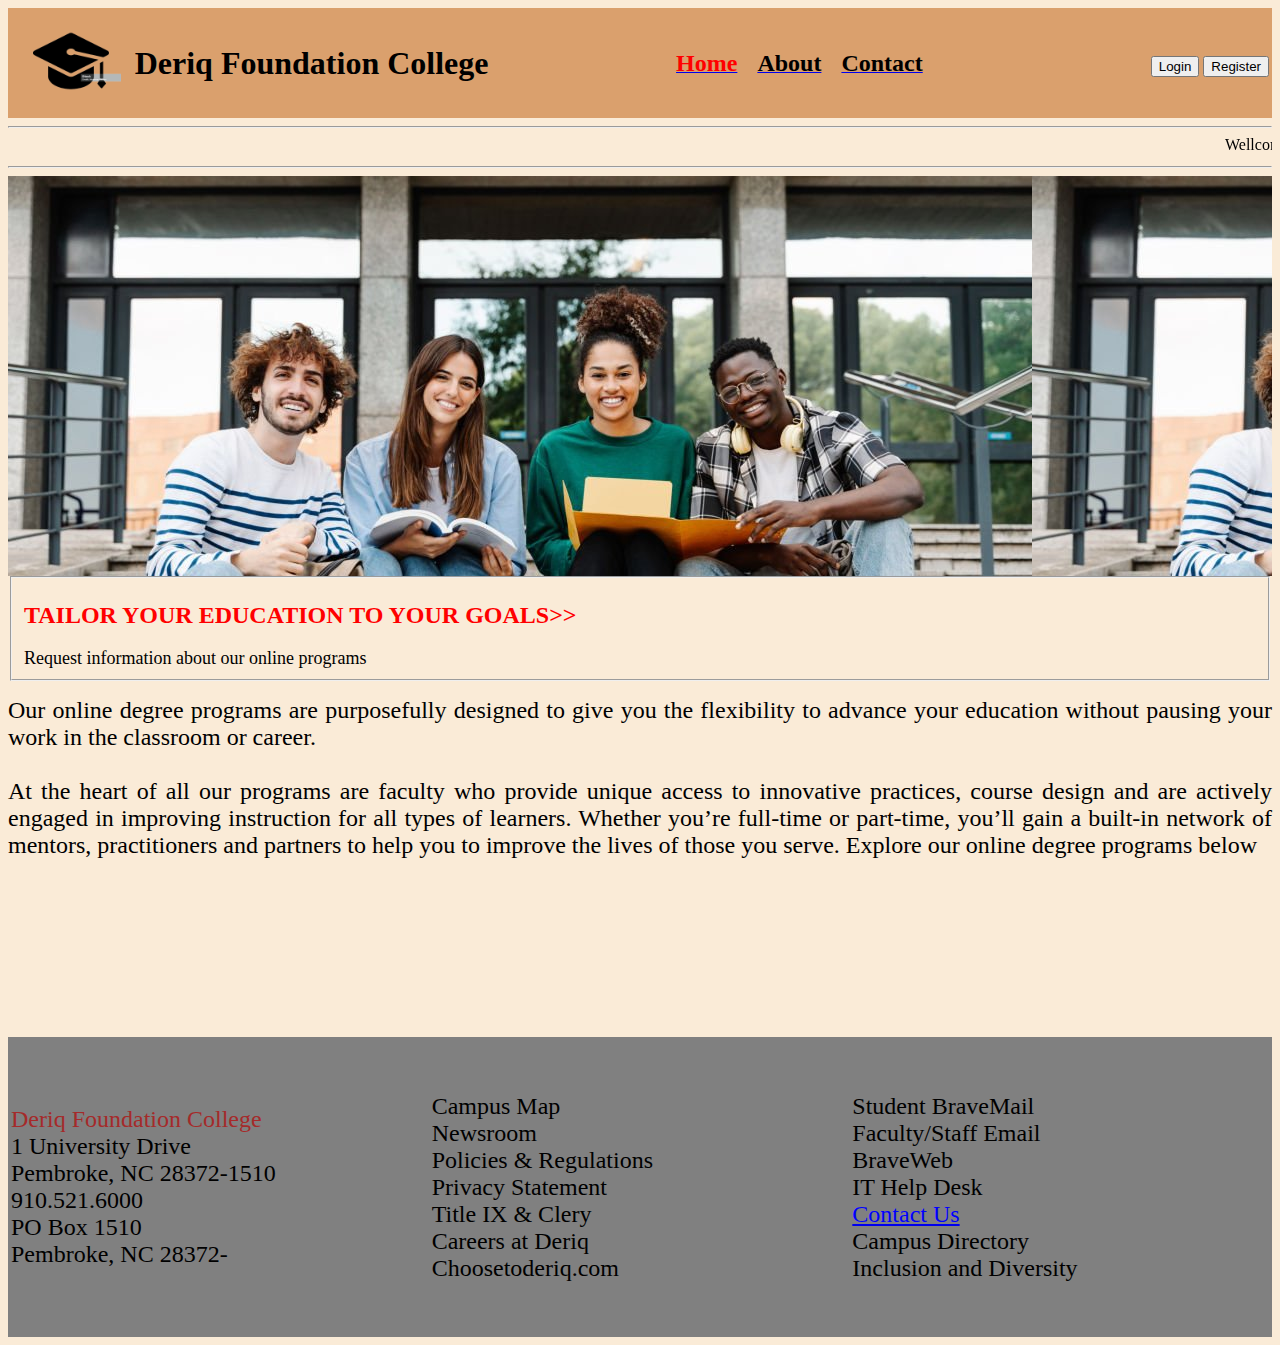
<file: index.html>
<!DOCTYPE html>
<html lang="en">
<head>
    <meta charset="UTF-8">
    <meta name="viewport" content="width=device-width, initial-scale=1.0">
    <title>Deriq Foundation College</title>
    <link rel="short icon" href="asset/image/11__3.png">
</head>
<body style="background-color: antiquewhite;">
    <header>
        <table height="100px" width="100%" bgcolor="#daa06d">
            <tr>
                <th>
                    <img height="100px" src="asset/image/11__3.png" alt="logo_img">
                </th>
                <td><font size="6"><b>Deriq Foundation College</b></font></td>
                <th "60%" align="right">
                        <a href="index.html"><font color="red" size="5">Home</font></a>&nbsp;&nbsp;&nbsp;&nbsp;
                        <a href="about.html"><font color="black" size="5">About</font></a>&nbsp;&nbsp;&nbsp;&nbsp;
                        <a href="contact.html"><font color="black" size="5">Contact</font></a>&nbsp;&nbsp;&nbsp;&nbsp;&nbsp;&nbsp;&nbsp;&nbsp;&nbsp;&nbsp;&nbsp;&nbsp;&nbsp;&nbsp;&nbsp;&nbsp;&nbsp;&nbsp;&nbsp;&nbsp;&nbsp;&nbsp;&nbsp;&nbsp;&nbsp;&nbsp;&nbsp;&nbsp;&nbsp;&nbsp;&nbsp;&nbsp;&nbsp;&nbsp;&nbsp;&nbsp;&nbsp;&nbsp;&nbsp;&nbsp;&nbsp;&nbsp;&nbsp;&nbsp;&nbsp;&nbsp;&nbsp;&nbsp;&nbsp;&nbsp;&nbsp;&nbsp;&nbsp;&nbsp;&nbsp;&nbsp;
                        <a href="login.html"><button><font color="black">Login</font></button></a>
                        <a href="register.html"><button><font color="black">Register</font></button></a>
                </th>
            </tr>
        </table>
        <hr>
        <marquee behavior="s" direction="">Wellcome Deriq Foundation College website</marquee>
        <hr>
    </header>
    <main>
        <table background="asset/image/9.jpg" width="100%" height="400px">
                <tr>
                </tr>
            </table>
            <footer>
                <script src="https://static.elfsight.com/platform/platform.js" data-use-service-core defer></script>
            <div class="elfsight-app-2adc5c3e-58a5-46ed-b758-410253f75484"></div>
            </footer>
            </fieldset>
            <fieldset>
            <p align="justify"><font color="red" size="5"><h3>TAILOR YOUR EDUCATION TO YOUR GOALS>></h3></font></p>
            <font size="4">Request information about our online programs</font>   
            </fieldset>
        <p align="justify"><font size="5">Our online degree programs are purposefully designed to give you the flexibility to advance your education without pausing your work in the classroom or career. <br><br>At the heart of all our programs are faculty who provide unique access to innovative practices, course design and are actively engaged in improving instruction for all types of learners. Whether you’re full-time or part-time, you’ll gain a built-in network of mentors, practitioners and partners to help you to improve the lives of those you serve. Explore our online degree programs below</font></p><br><br><br><br><br><br><br><br><br>
        <table bgcolor="gray"width="100%" height="300px">
            <tr>
                <td width="30%">
                    <font color="brown" size="5">Deriq Foundation College</font>  <font size="5"><br>1 University Drive <br>Pembroke, NC 28372-1510 <br>910.521.6000 <br>PO Box 1510<br>Pembroke, NC 28372-</font>
                </td>
                <td width="30%">
                    <font size="5">
                        Campus Map<br>
                        Newsroom<br>
                        Policies & Regulations <br>
                        Privacy Statement <br>
                        Title IX & Clery <br>
                        Careers at Deriq <br>
                        Choosetoderiq.com
                    </font>
                </td>
                <td width="30%">
                    <font size="5">
                        Student BraveMail <br>
                        Faculty/Staff Email <br>
                        BraveWeb <br>
                        IT Help Desk <br>
                        <a href="contact.html"><font color="blue" size="5">Contact Us</font></a> <br>
                        Campus Directory <br>
                        Inclusion and Diversity
                    </font>
                </td>
            </tr>
        </table>
    </main>
</body>
</html>
</file>
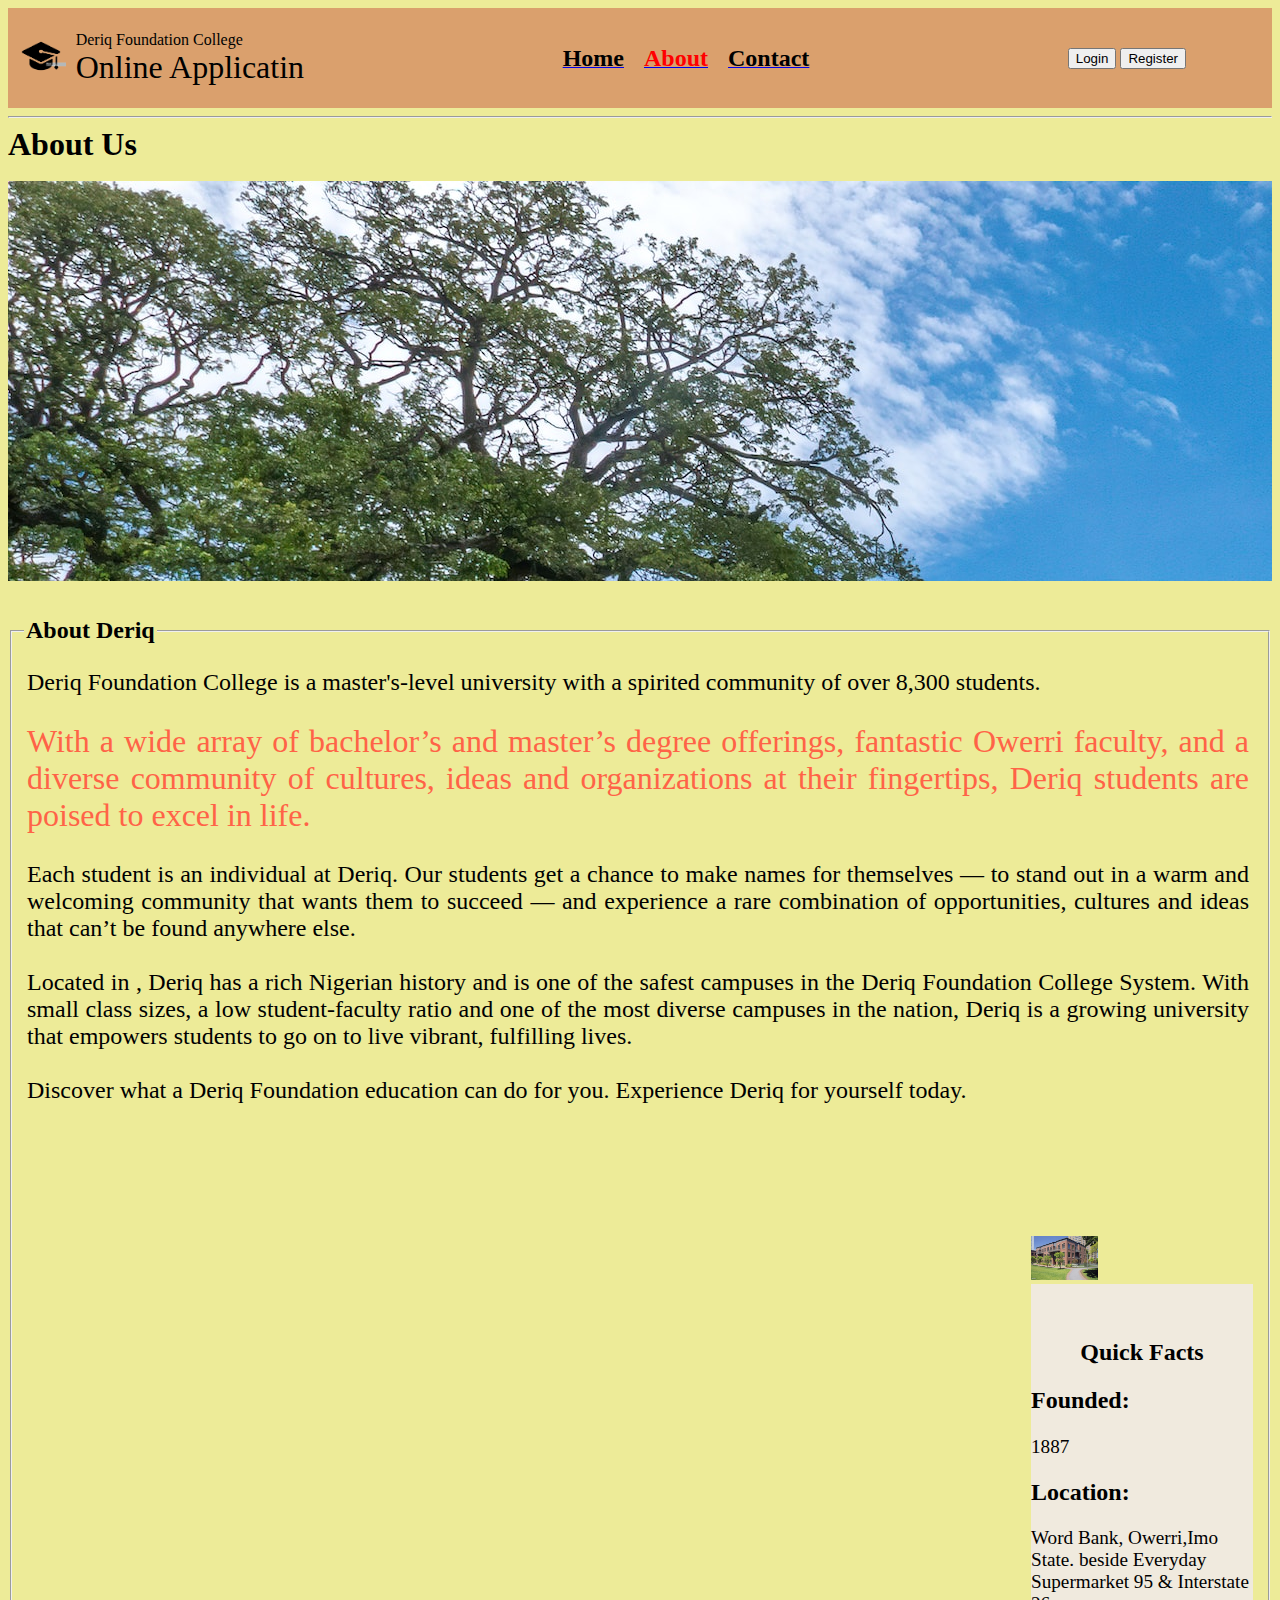
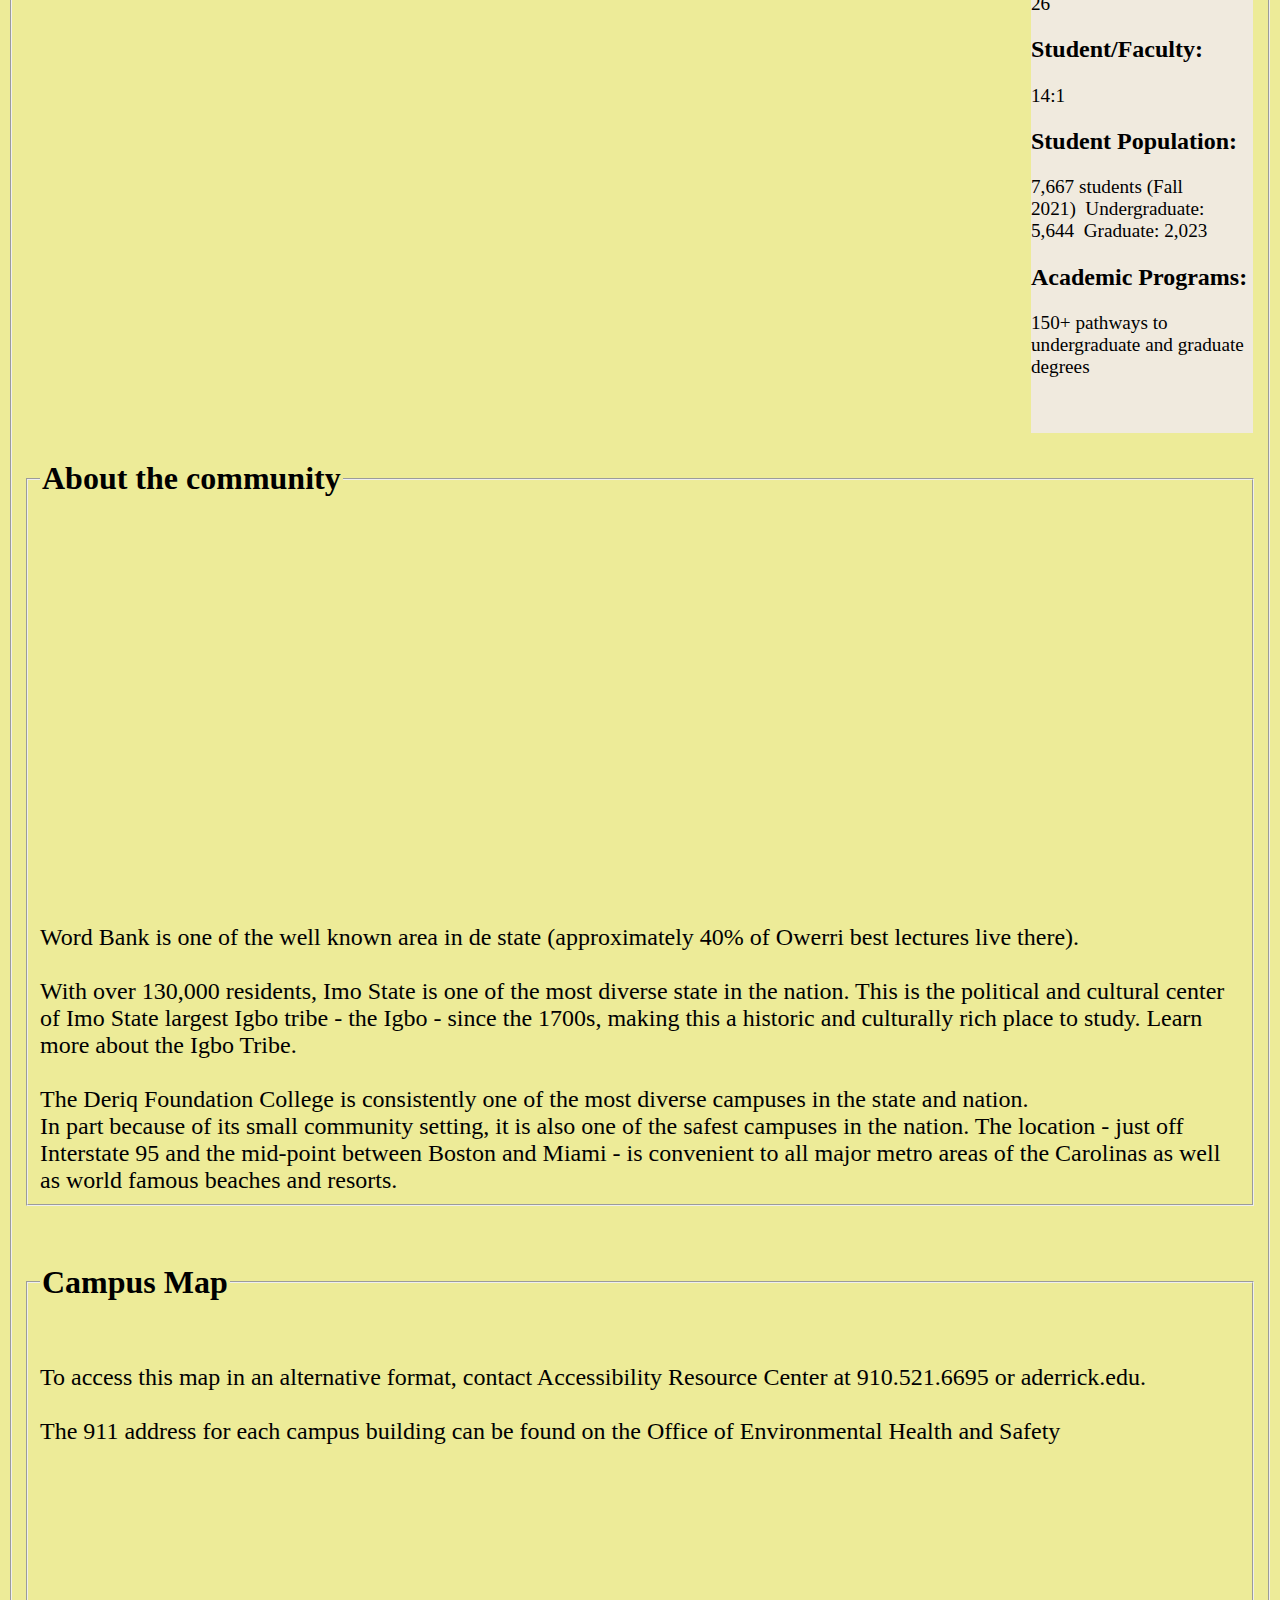
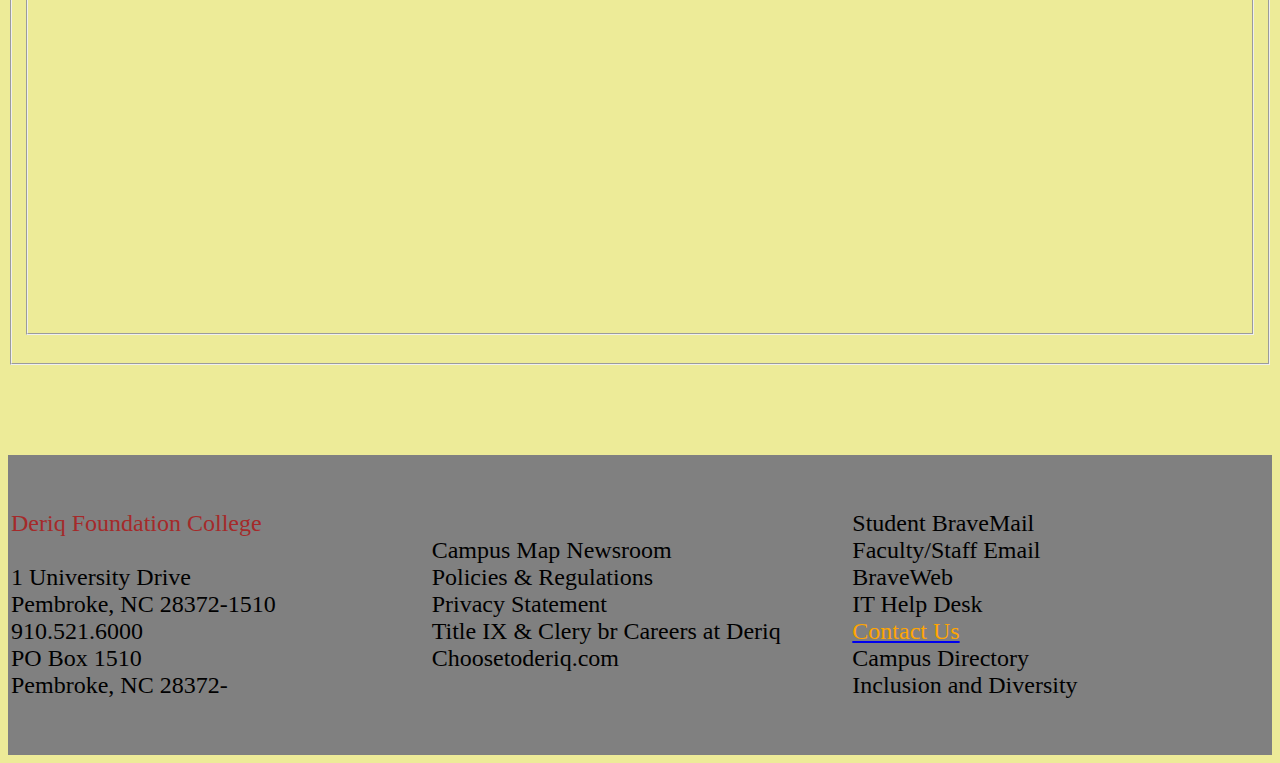
<file: about.html>
<!DOCTYPE html>
<html lang="en">
<head>
    <meta charset="UTF-8">
    <meta name="viewport" content="width=device-width, initial-scale=1.0">
    <title>About Deriq Foundation College</title>
    <link rel="short icon" href="asset/image/11__3.png">
</head>
<body style="background-color: rgb(237, 235, 152);">
   <header>
     <table height="100px" width="100%" bgcolor="#daa06d">
            <tr>
                <th width="5%">
                    <img height="50px" src="asset/image/11__3.png" alt="logo_img">
                </th>
                <td width="25%"><font>Deriq Foundation College</font><br><font size="6">Online Applicatin</font></td>
                <th align="center">
                        <a href="index.html"><font color="black" size="5">Home</font></a>&nbsp;&nbsp;&nbsp;&nbsp;
                        <a href="about.html"><font color="red" size="5">About</font></a>&nbsp;&nbsp;&nbsp;&nbsp;
                        <a href="contact.html"><font color="black" size="5">Contact</font></a>
                </th>
                <th>
                        <a href="login.html"><button><font color="black">Login</font></button></a>
                        <a href="register.html"><button><font color="black">Register</font></button></a>
                </th>
            </tr>
        </table>
    <hr>
    <font size="6"><b>About Us</b></font><br><br>
    </header>
    <table background="asset/image/11 (1).jpg" width="100%" height="400px"></table><br><br>
    <main>
        <FIeldset>
            <legend style="font-size: x-large;"><b>About Deriq</b></legend>
            <table>
                <tr>
                    <td>
                        <p align="justify"><font size="5">Deriq Foundation College is a master's-level university with a spirited community of over 8,300 students. <br><br><font color="tomato" size="6">With a wide array of bachelor’s and master’s degree offerings, fantastic Owerri faculty, and a diverse community of cultures, ideas and organizations at their fingertips, Deriq students are poised to excel in life.</font><br><br>
                            Each student is an individual at Deriq. Our students get a chance to make names for themselves — to stand out in a warm and welcoming community that wants them to succeed — and experience a rare combination of opportunities, cultures and ideas that can’t be found anywhere else. <br><br>
                            Located in , Deriq has a rich Nigerian history and is one of the safest campuses in the Deriq Foundation College System. With small class sizes, a low student-faculty ratio and one of the most diverse campuses in the nation, Deriq is a growing university that empowers students to go on to live vibrant, fulfilling lives. <br><br>
                            Discover what a Deriq Foundation education can do for you. Experience Deriq for yourself today.</font></p><br><br><br><br><br><br>
                    </td>
                    <td>
                    
                    </td>
                </tr>
            </table>
            <table>
                <tr>
                    <td>
                        <iframe width="1000" height="780" src="https://www.youtube.com/embed/AHLFQ6vx9to" title="What do students say about UNC Pembroke?" frameborder="0" allow="accelerometer; autoplay; clipboard-write; encrypted-media; gyroscope; picture-in-picture; web-share" allowfullscreen></iframe><br><br>
                    </td>
                    <td width="30%">
                        <a href="#"><img alt="Virtual Tour" data-entity-type="file" data-entity-uuid="fa460acb-c838-4bec-be14-1715cbb76758" width="30%" src="asset/image/11 (2).jpg"></a>
                        <section id="" data-block-plugin-id="block_content:efe5cf83-6198-4b79-ab44-95af23536c69" class="">
                            <div class="sidebar-block" style="background-color: #f0eade">
                                <div class="body field field--block-content-body field--name-body field--type-text-with-summary field--label-hidden field__item"><br><br>
                                    <h3 align="center"><font size="5">Quick Facts</font></h3>
                                    <h4><font size="5">Founded:</font></h4>
                                    <p style="font-size: larger;">1887</p>
                                    <h4><font size="5">Location:</font></h4>
                                    <p style="font-size: larger;">Word Bank, Owerri,Imo State. beside Everyday Supermarket 95 &amp; Interstate 26</p>
                                    <h4><font size="5">Student/Faculty:</font></h4>
                                    <p style="font-size: larger;">14:1</p>
                                    <h4><font size="5">Student Population:</font></h4>
                                    <p style="font-size: larger;">7,667 students (Fall 2021)&nbsp;&nbsp;Undergraduate: 5,644&nbsp; Graduate: 2,023</p>
                                    <h4><font size="5">Academic Programs:</font></h4>
                                    <p style="font-size: larger;">150+ pathways to undergraduate and graduate degrees</p><br><br>
                                </div>
                            </div>
                        </section>
                    </td>
                </tr>
            </table>
            <fieldset>
                <legend><h1>About the community</h1></legend>
                <iframe title="vimeo-player" src="https://player.vimeo.com/video/271518233?h=e270bd9da9" width="640" height="360" frameborder="0"    allowfullscreen></iframe><br><br><br>
                <font size="5">Word Bank is one of the well known area in de state (approximately 40% of Owerri best lectures live there). <br>

                    <br>With over 130,000 residents, Imo State is one of the most diverse state in the nation. This is the political and cultural center of Imo State largest  Igbo tribe - the Igbo - since the 1700s, making this a historic and culturally rich place to study. Learn more about the Igbo Tribe. <br>
                    <br>The Deriq Foundation College is consistently one of the most diverse campuses in the state and nation.
                    <br>In part because of its small community setting, it is also one of the safest campuses in the nation. The location - just off Interstate 95 and the mid-point between Boston and Miami - is convenient to all major metro areas of the Carolinas as well as world famous beaches and resorts.</font>
            </fieldset><br><br>
            <fieldset>
                <legend><h1>Campus Map</h1></legend><br><br>
                <font size="5">To access this map in an alternative format, 
                    contact Accessibility Resource Center at 910.521.6695 or aderrick.edu.<br><br>
                    The 911 address for each campus building can be found on the Office of
                    Environmental Health and Safety 
                </font><br><br>
                <table>
                    <tr>
                        <th>
                            <iframe src="https://www.google.com/maps/embed?pb=!1m18!1m12!1m3!1d3971.720942640839!2d7.01342266891599!3d5.4592526225318485!2m3!1f0!2f0!3f0!3m2!1i1024!2i768!4f13.1!3m3!1m2!1s0x104259cbd08bdf85%3A0x6ad7efe9577e6e7b!2sClaret%20academy%20secondary%20school!5e0!3m2!1sen!2sng!4v1697791781790!5m2!1sen!2sng" width="600" height="450" style="border:0;" allowfullscreen="" loading="lazy" referrerpolicy="no-referrer-when-downgrade"></iframe>    
                        </th>
                    </tr>
                </table>
            </fieldset><br>
        </FIeldset><br><br><br><br><br>
        <table bgcolor="gray"width="100%" height="300px">
            <tr>
                <td width="30%">
                    <font color="brown" size="5">Deriq Foundation College</font>  <font size="5"><br><br>1 University Drive <br>Pembroke, NC 28372-1510 <br>910.521.6000 <br>PO Box 1510<br>Pembroke, NC 28372-</font>
                </td>
                <td width="30%">
                    <font size="5">Campus Map
                        Newsroom <br>
                        Policies & Regulations <br>
                        Privacy Statement <br>
                        Title IX & Clery br
                        Careers at Deriq <br>
                        Choosetoderiq.com
                    </font>
                </td>
                <td width="30%">
                    <font size="5">
                        Student BraveMail <br>
                        Faculty/Staff Email <br>
                        BraveWeb <br>
                        IT Help Desk <br>
                        <a href="contact.html"><font color="orange" size="5">Contact Us</font></a> <br>
                        Campus Directory <br>
                        Inclusion and Diversity
                    </font>
                </td>

            </tr>
        </table>               
    </main> 
</body>
</html>
</file>
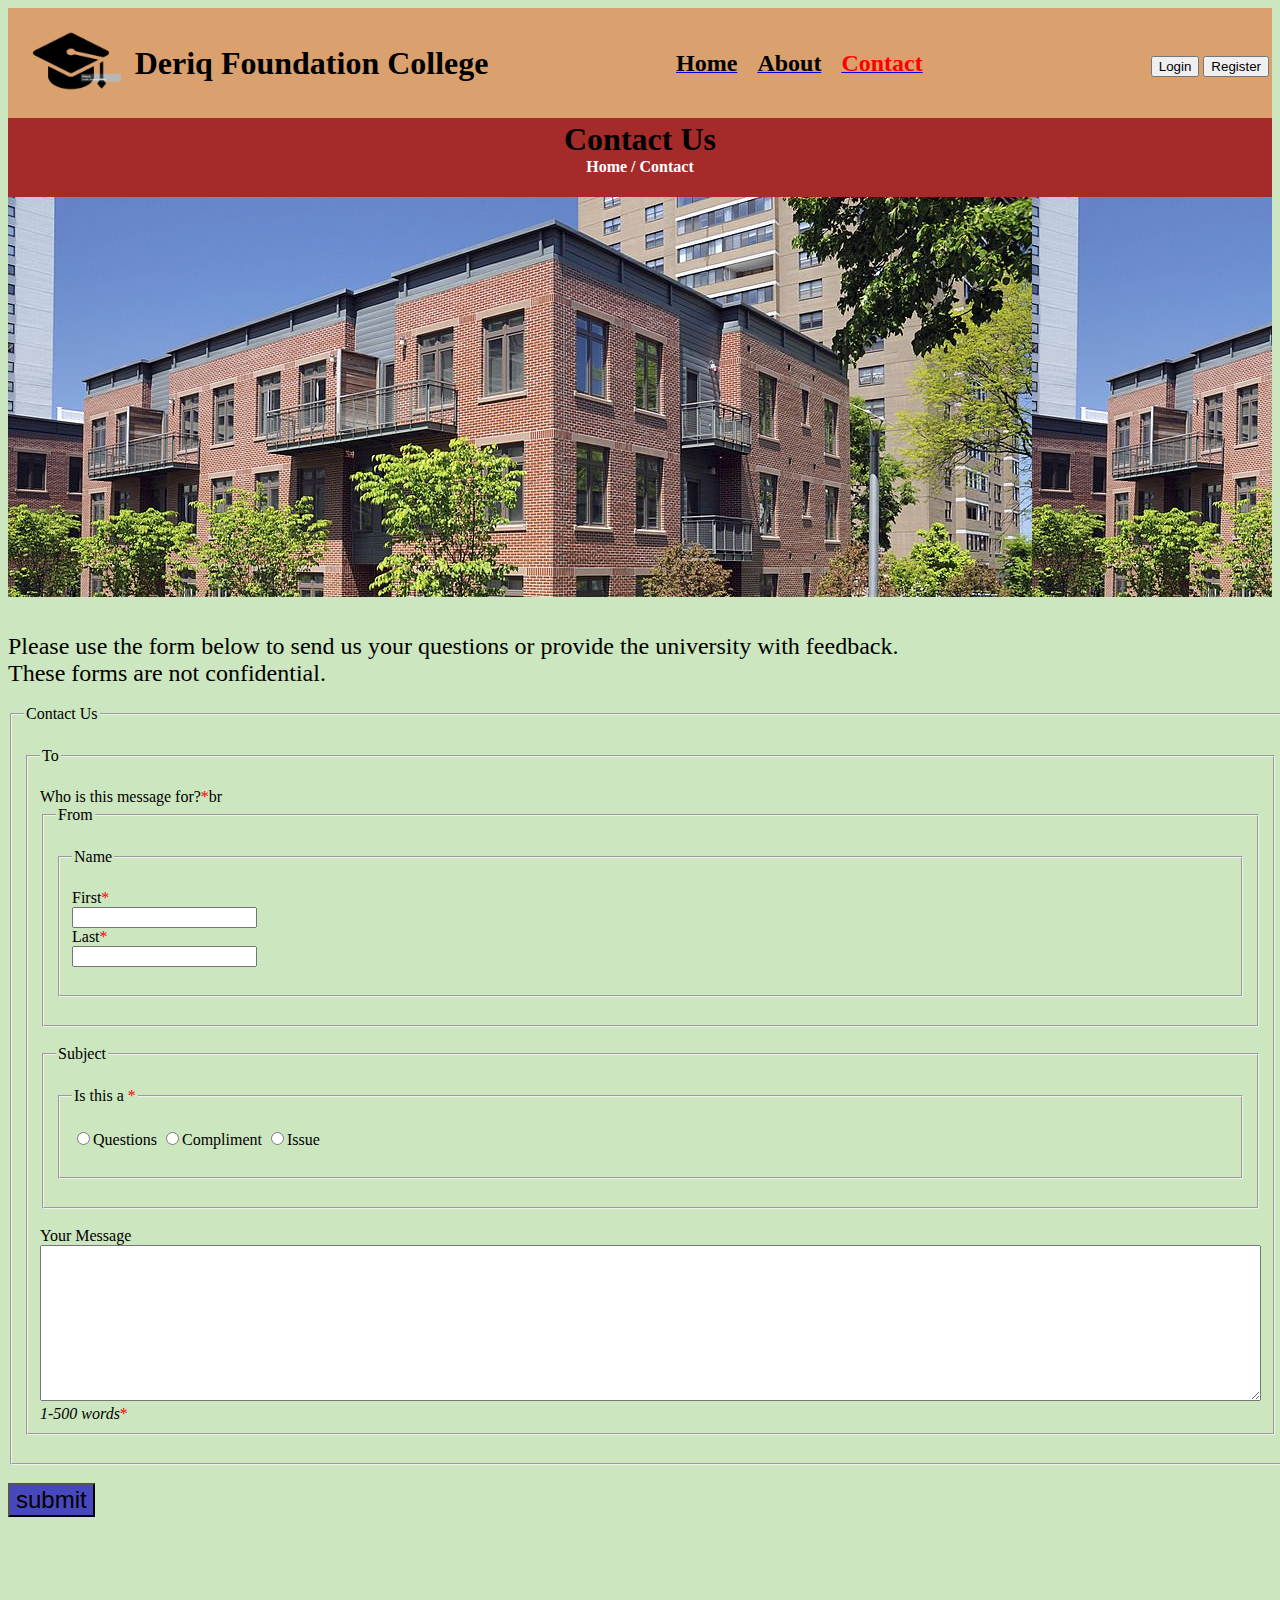
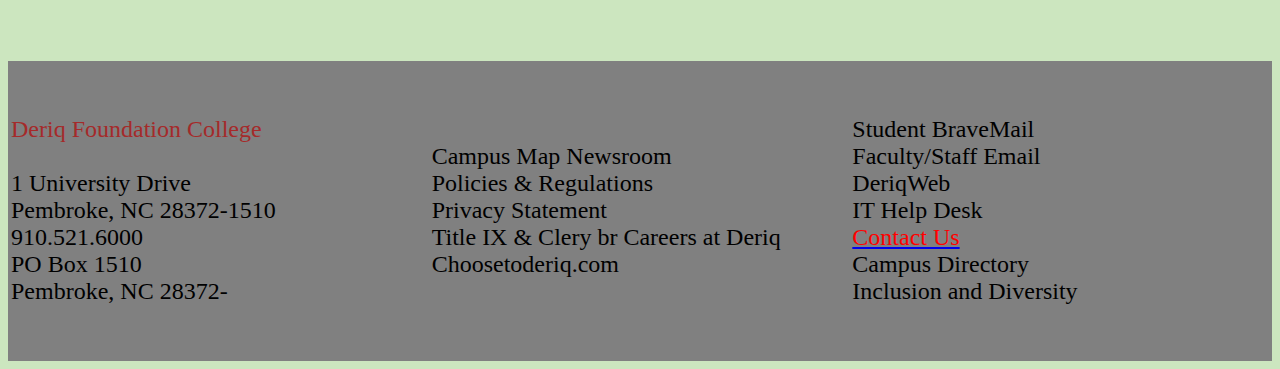
<file: contact.html>
<!DOCTYPE html>
<html lang="en">
<head>
    <meta charset="UTF-8">
    <meta name="viewport" content="width=device-width, initial-scale=1.0">
    <title>Contact Deriq Foundation College</title>
    <link rel="short icon" href="asset/image/11__3.png">
</head>
<body style="background-color: rgb(204, 230, 191);">
    <header>
        <table height="100px" width="100%" bgcolor="#daa06d">
            <tr>
                <th>
                    <img height="100px" src="asset/image/11__3.png" alt="logo_img">
                </th>
                <td><font size="6"><b>Deriq Foundation College</b></font></td>
                <th "60%" align="right">
                        <a href="index.html"><font color="black" size="5">Home</font></a>&nbsp;&nbsp;&nbsp;&nbsp;
                        <a href="about.html"><font color="black" size="5">About</font></a>&nbsp;&nbsp;&nbsp;&nbsp;
                        <a href="contact.html"><font color="red" size="5">Contact</font></a>&nbsp;&nbsp;&nbsp;&nbsp;&nbsp;&nbsp;&nbsp;&nbsp;&nbsp;&nbsp;&nbsp;&nbsp;&nbsp;&nbsp;&nbsp;&nbsp;&nbsp;&nbsp;&nbsp;&nbsp;&nbsp;&nbsp;&nbsp;&nbsp;&nbsp;&nbsp;&nbsp;&nbsp;&nbsp;&nbsp;&nbsp;&nbsp;&nbsp;&nbsp;&nbsp;&nbsp;&nbsp;&nbsp;&nbsp;&nbsp;&nbsp;&nbsp;&nbsp;&nbsp;&nbsp;&nbsp;&nbsp;&nbsp;&nbsp;&nbsp;&nbsp;&nbsp;&nbsp;&nbsp;&nbsp;&nbsp;
                        <a href="login.html"><button><font color="black">Login</font></button></a>
                        <a href="register.html"><button><font color="black">Register</font></button></a>
                </th>
            </tr>
        </table>
        <table bgcolor="brown" width="100%">
            <tr>
                <th>
                    <font size="6"><b>Contact Us</b></font><br>
                <font color="white" size="3">Home / Contact</font>
                <br><br>
                </th>
            </tr>
        </table>
    </header>
    <main>
        <table background="asset/image/11 (2).jpg" style="width: 100%; height: 400px;"></table><br><br>
            <font size="5">Please use the form below to send us your questions or provide the university with feedback.<br>These forms are not confidential.</font><br><br>
            <fieldset>
                <legend>Contact Us</legend><br>
                <fieldset>
                    <legend>To</legend><br>
                    <font size="3">Who is this message for?</font><font color="red">*</font>br
                    <fieldset>
                        <legend>From</legend><br>
                        <fieldset>
                            <legend>Name</legend><br>
                            <div>
                                <label for="first">First<font color="red">*<br></font></label>
                                <input type="text" pattern="[A-Z|a-z]" id="first"/>
                            </div>
                            <div>
                                <label for="last">Last<font color="red">*<br></font></label>
                                <input type="text" pattern="[A-Z|a-z]" id="last"/>
                            </div><br>
                        </fieldset><br>
                    </fieldset><br>
                    <fieldset>
                        <legend>Subject</legend><br>
                        <fieldset>
                            <legend>Is this a <font color="red">*</font></legend><br>
                                <div>
                                    <input type="radio" name="man" id="questions"/><label for="questions">Questions</label>
                                    <input type="radio" name="man" id="compliment"/><label for="compliment">Compliment</label>
                                    <input type="radio" name="man" id="issue"/><label for="issue">Issue</label>
                                </div><br>
                        </fieldset><br>
                    </fieldset><br>
                    <font>Your Message</font>
                    <div>
                        <label for="message"></label>
                    <textarea id="message" cols="150" rows="10" maxlength="500" minlength="4"></textarea>
                    </div>
                    <font><em>1-500 words</em><font color="red">*</font></font><br>
                </fieldset><br>
            </fieldset><br>
            <div>
                <button type="submit" style="background-color: rgb(72, 72, 190);"><font color="black" size="5">submit</font></button>
            </div><br><br><br><br><br>
    </main>
    <footer>
        <table bgcolor="gray"width="100%" height="300px">
            <tr>
                <td width="30%">
                    <font color="brown" size="5">Deriq Foundation College</font>  <font size="5"><br><br>1 University Drive <br>Pembroke, NC 28372-1510 <br>910.521.6000 <br>PO Box 1510<br>Pembroke, NC 28372-</font>
                </td>
                <td width="30%">
                    <font size="5">Campus Map
                        Newsroom <br>
                        Policies & Regulations <br>
                        Privacy Statement <br>
                        Title IX & Clery br
                        Careers at Deriq <br>
                        Choosetoderiq.com
                    </font>
                </td>            
                <td width="30%">
                    <font size="5">
                        Student BraveMail <br>
                        Faculty/Staff Email <br>
                        DeriqWeb <br>
                        IT Help Desk <br>
                        <a href="contact.html"><font color="red" size="5">Contact Us</font></a> <br>
                        Campus Directory <br> 
                        Inclusion and Diversity <br>
                    </font>
                </td><br><br><br>
            </tr>
        </table>
    </footer>
</body>
</html>
</file>
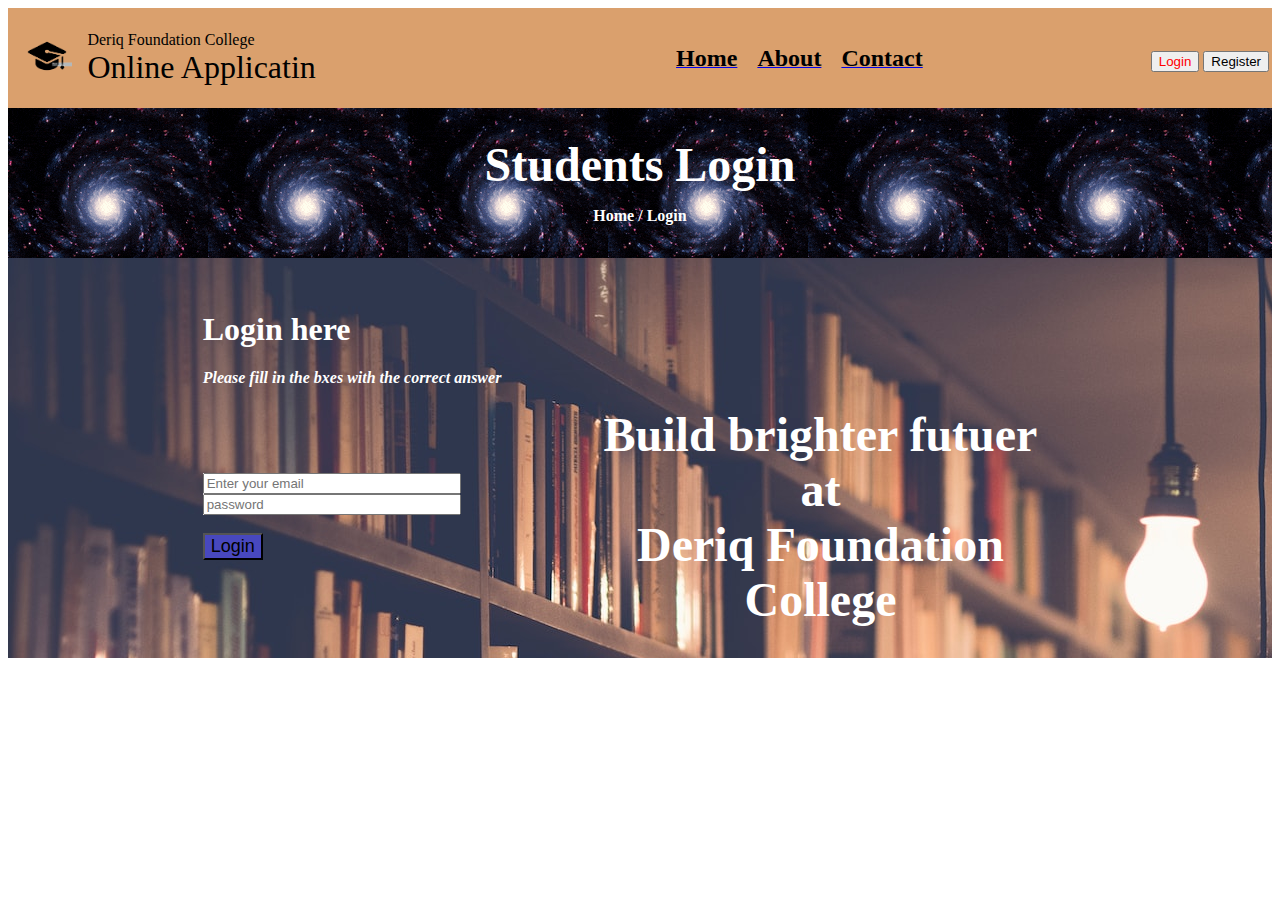
<file: login.html>
<!DOCTYPE html>
<html lang="en">
    <meta charset="UTF-8">
    <meta name="viewport" content="width=device-width, initial-scale=1.0">
    <title>Login Deriq Foundation College</title>
        <link rel="short icon" href="asset/image/11__3.png">
<head>
<body>
    <table height="100px" width="100%" bgcolor="#daa06d">
        <tr>
            <th>
                <img height="50px" src="asset/image/11__3.png" alt="logo_img">
            </th>
            <td><font>Deriq Foundation College</font><br><font size="6">Online Applicatin</font></td>
            <th "60%" align="right">
                    <a href="index.html"><font color="black" size="5">Home</font></a>&nbsp;&nbsp;&nbsp;&nbsp;
                    <a href="about.html"><font color="black" size="5">About</font></a>&nbsp;&nbsp;&nbsp;&nbsp;
                    <a href="contact.html"><font color="black" size="5">Contact</font></a>&nbsp;&nbsp;&nbsp;&nbsp;&nbsp;&nbsp;&nbsp;&nbsp;&nbsp;&nbsp;&nbsp;&nbsp;&nbsp;&nbsp;&nbsp;&nbsp;&nbsp;&nbsp;&nbsp;&nbsp;&nbsp;&nbsp;&nbsp;&nbsp;&nbsp;&nbsp;&nbsp;&nbsp;&nbsp;&nbsp;&nbsp;&nbsp;&nbsp;&nbsp;&nbsp;&nbsp;&nbsp;&nbsp;&nbsp;&nbsp;&nbsp;&nbsp;&nbsp;&nbsp;&nbsp;&nbsp;&nbsp;&nbsp;&nbsp;&nbsp;&nbsp;&nbsp;&nbsp;&nbsp;&nbsp;&nbsp;
                    <a href="login.html"><button><font color="red">Login</font></button></a>
                    <a href="register.html"><button><font color="black">Register</font></button></a>
            </th>
        </tr>
    </table>
    <table background="asset/image/200w.gif" width="100%" height="150px">
        <tr>
            <th><h1>
                    <font color="white" size="9">Students Login</font><br>
                    <font color="white" size="3">Home / Login</font>
                </h1>
            </th>
        </tr>
    </table>
    <form action="index.html" method="post" enctype="multipart/form-data" align="left">
        <table background="asset/image/27.jpg" width="100%" height="400px">
            <tr>
                <th>
                    <table align="center" width="70%">
                        <tr>
                            <th>
                                <h1 align="left"><font color="white">Login here</font></h1>
                                <p align="left">
                                    <font color="white"><em>Please fill in the bxes with the correct answer</em></font>
                                </p>
                            </th>
                            <tr>
                                <td colspan="3">
                                    <div style="background-color: rgba(245, 241, 241, 0.848); width: 70%;">
                                        <input style="height: 100%;width: 100%;" type="email" id="email" placeholder="Enter your email"/>
                                        <input style="height: 100%;width: 100%;" type="password" id="pass" minlength="8" placeholder="password">
                                    </div><br>
                                    <button type="submit" style="background-color: rgb(72, 72, 190);" type="submit"><font color="black" size="4">Login</font></button>
                                </td>
                                <td align="center">
                                    <font style="font-size: xxx-large;" color="white">Build brighter futuer <br>at <br>Deriq Foundation College</font>
                                </td>
                            </tr>
                        </tr>
                    </table>
                </th>
            </tr>
        </table>
</body>
</html>
</file>
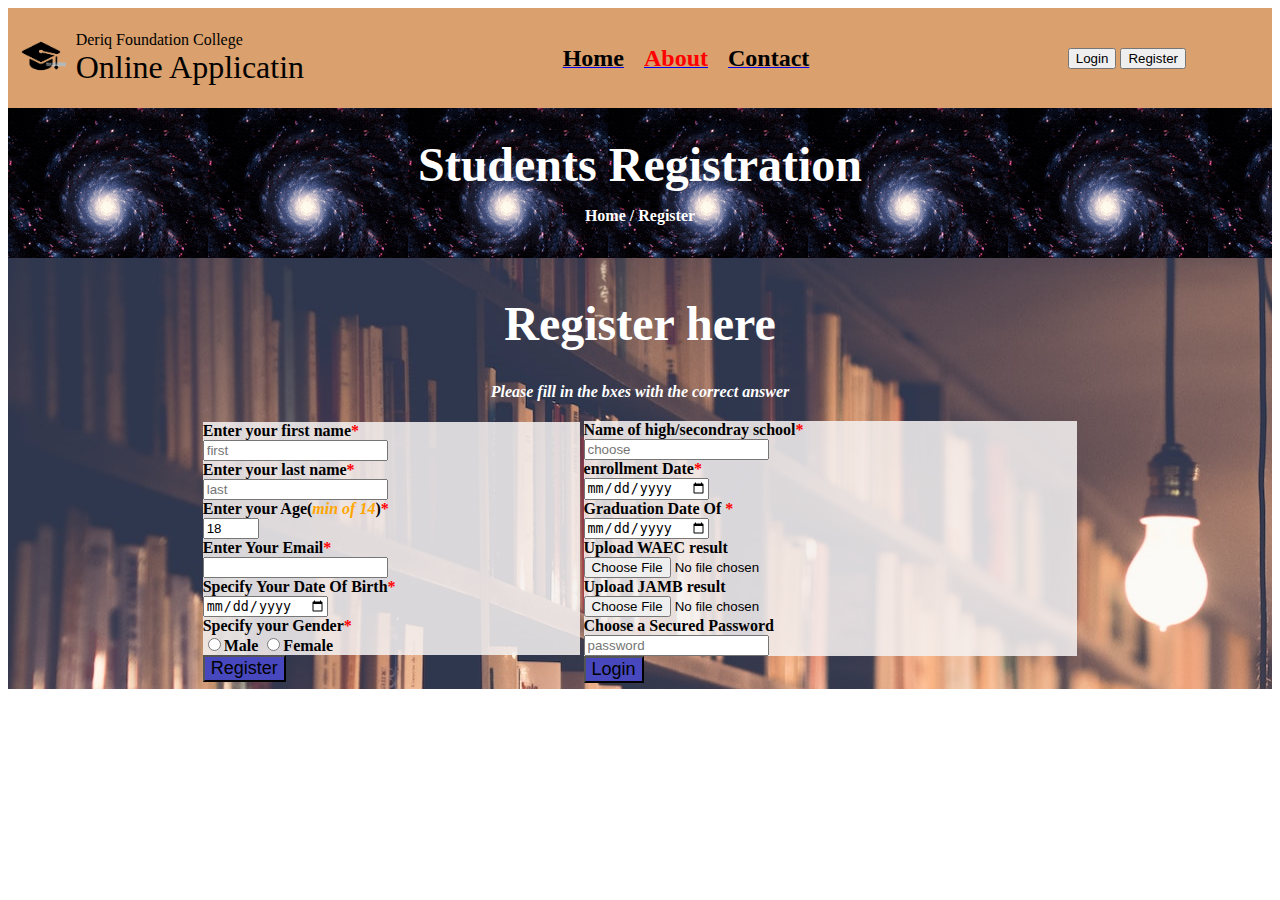
<file: register.html>
<!DOCTYPE html>
<html lang="en">
<head>
    <meta charset="UTF-8">
    <meta name="viewport" content="width=device-width, initial-scale=1.0">
    <title>Register Deriq Foundation College</title>
    <link rel="short icon" href="asset/image/11__3.png">
</head>
<body>
    <header>
        <table height="100px" width="100%" bgcolor="#daa06d">
            <tr>
                <th width="5%">
                    <img height="50px" src="asset/image/11__3.png" alt="logo_img">
                </th>
                <td width="25%"><font>Deriq Foundation College</font><br><font size="6">Online Applicatin</font></td>
                <th align="center">
                        <a href="index.html"><font color="black" size="5">Home</font></a>&nbsp;&nbsp;&nbsp;&nbsp;
                        <a href="about.html"><font color="red" size="5">About</font></a>&nbsp;&nbsp;&nbsp;&nbsp;
                        <a href="contact.html"><font color="black" size="5">Contact</font></a>
                </th>
                <th>
                        <a href="login.html"><button><font color="black">Login</font></button></a>
                        <a href="register.html"><button><font color="black">Register</font></button></a>
                </th>
            </tr>
        </table>
    </header>
    <main>
        <table background="asset/image/200w.gif" width="100%" height="150px">
            <tr>
                <th><h1>
                    <font color="white" size="9">Students Registration</font><br>
                    <font color="white" size="3">Home / Register</font>
                </h1></th>
            </tr>
        </table>
        <form action="index.html" method="post" enctype="multipart/form-data" align="left">
            <table background="asset/image/27.jpg" width="100%">
                <tr>
                    <th>
                        <table align="center" width="70%">
                            <tr>
                                <th colspan="3">
                                    <h1 align="center" style="font-size: xxx-large;"><font color="white">Register here</font></h1>
                                    <p align="center">
                                        <font color="white"><em>Please fill in the bxes with the correct answer</em></font>
                                    </p>
                                </th>
                            </tr>
                            <tr>
                                <th style="width: 50;">
                                    <div style="background-color: rgba(245, 241, 241, 0.861); width: 100%;">
                                        <label for="first">Enter your first name<font color="red">*</font></label><br>
                                        <input type="text" pattern="[A-Z|a-z]*" id="firstname" placeholder="first"/>
                                    </div>
                                    <div style="background-color: rgba(245, 241, 241, 0.861); width: 100%;">
                                        <label for="first">Enter your last name<font color="red">*</font></label><br>
                                        <input type="text" pattern="[A-Z|a-z]*" id="lastame" placeholder="last"/>
                                    </div>
                                    <div style="background-color: rgba(245, 241, 241, 0.861); width: 100%;">
                                        <label for="age">Enter your Age(<font color="orange"><em>min of 14</em></font>)<font color="red">*</font></label><br>
                                        <input type="number" id="age" min="14" max="30"
                                        value="18"/>
                                    </div>
                                    <div style="background-color: rgba(245, 241, 241, 0.861); width: 100%;">
                                        <label for="email">Enter Your Email<font color="red">*</font></label><br>
                                        <input type="email" id="email"/>
                                    </div>
                                    <div style="background-color: rgba(245, 241, 241, 0.861); width: 100%;">
                                        <label for="dob">Specify Your Date Of Birth<font color="red">*</font></label><br>
                                        <input type="date" id="dob"/>
                                    </div>
                                    <div style="background-color: rgba(245, 241, 241, 0.861); width: 100%;">
                                        <span>Specify your Gender<font color="red">*</font></span><br/>
                                        <input type="radio" name="sex" id="male"/><label for="male">Male</label>
                                        <input type="radio" name="sex" id="female"/><label for="female">Female</label>
                                    </div>
                                    <button type="submit" style="background-color: rgb(72, 72, 190);"><font color="black" size="4">Register</font></button>
                                </th>
                                <th>
                                    <div style="background-color: rgba(245, 241, 241, 0.861); width: 100%;">
                                        <label for="school">Name of high/secondray school<font color="red">*</font></label><br>
                                        <input list="learn" id="school" placeholder="choose"/>
                                        <datalist id="learn">
                                        <option value="Madonna">
                                        <option value="Imo city">
                                        <option value="FGC">
                                        <option value="GSSO">
                                        <option value="GTC">
                                        <option value="OGSS">
                                        </datalist>
                                    </div>
                                    <div style="background-color: rgba(245, 241, 241, 0.861); width: 100%;">
                                        <label for="enrolldob">enrollment Date<font color="red">*</font></label><br>
                                        <input type="date" id="enrolldob"/>
                                    </div>
                                    <div style="background-color: rgba(245, 241, 241, 0.861); width: 100%;">
                                        <label for="graddob">Graduation Date Of <font color="red">*</font></label><br>
                                        <input type="date" id="graddob"/>
                                    </div>
                                    <div style="background-color: rgba(245, 241, 241, 0.861); width: 100%;">
                                        <label for="aud">Upload WAEC result</label><br>
                                        <input type="file" id="aud" accept="image/*"/>
                                    </div>
                                    <div style="background-color: rgba(245, 241, 241, 0.861); width: 100%;">
                                        <label for="aod">Upload JAMB result</label><br>
                                        <input type="file" id="aod" accept="image/*"/>
                                    </div>
                                    <div style="background-color: rgba(245, 241, 241, 0.861); width: 100%;">
                                        <label for="pass">Choose a Secured Password</label><br>
                                        <input type="password" id="pass" minlength="8" placeholder="password">
                                    </div>
                                    <button style="background-color: rgb(72, 72, 190);" type="submit"><font color="black" size="4">Login</font></button>
                                </th>
                            </tr>
                        </table>
                    </th>
                </tr>
            </table>
        </form>
    </main>    
</body>
</html>
</file>
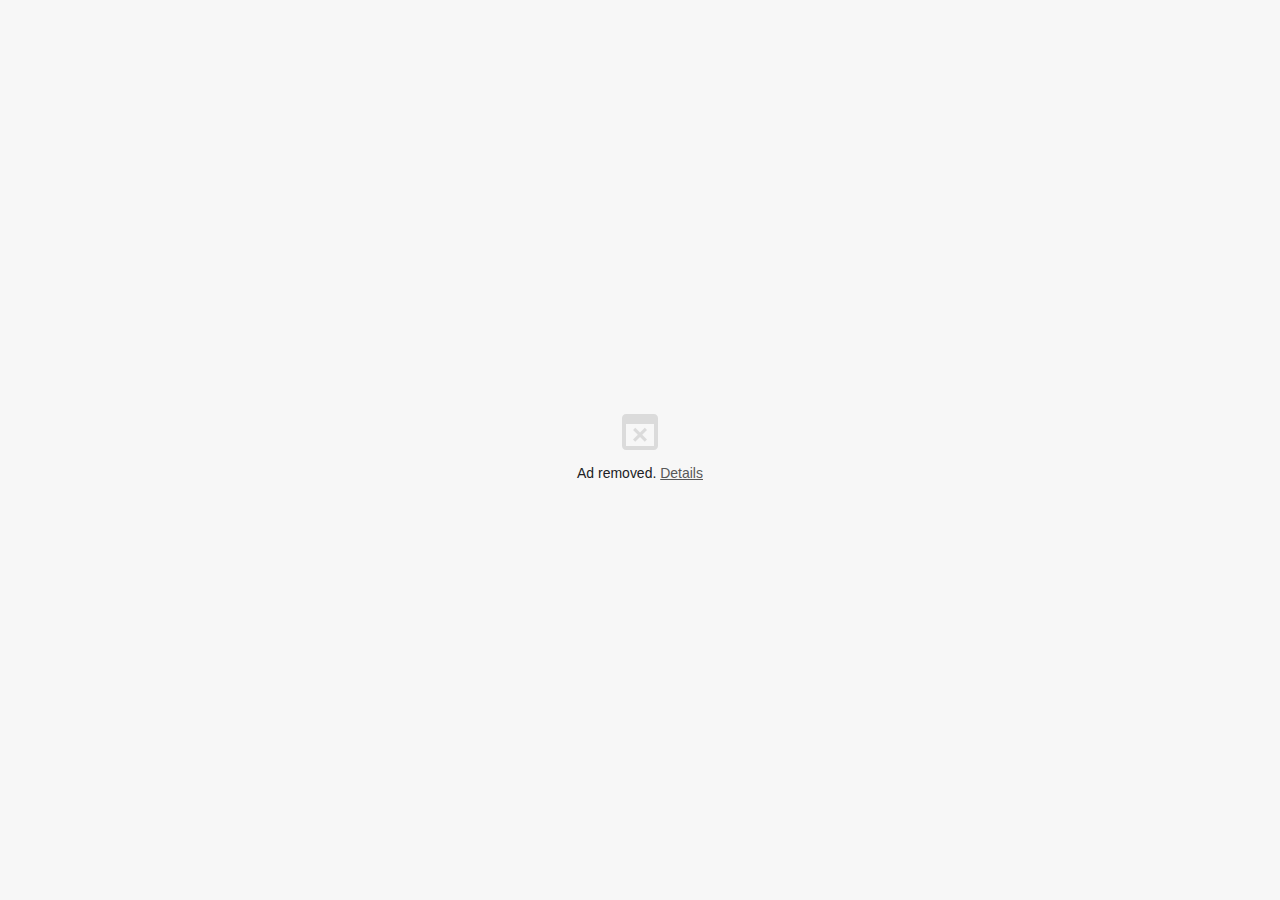
<file: asset/image/#DAA06D _ Make a color scheme based on soft orange(#DAA06D)_files/ads.html>
<!DOCTYPE html>
<!-- saved from url=(0029)chrome-error://chromewebdata/ -->
<html dir="ltr" lang="en"><head><meta http-equiv="Content-Type" content="text/html; charset=UTF-8">
  
  <meta name="viewport" content="initial-scale=1, minimum-scale=1, width=device-width">
  <meta http-equiv="Content-Security-Policy" content="require-trusted-types-for &#39;script&#39;; trusted-types jstemplate;">
  <title></title>
  <style>/* Copyright 2017 The Chromium Authors
 * Use of this source code is governed by a BSD-style license that can be
 * found in the LICENSE file. */

a {
  color: var(--link-color);
}

body {
  --background-color: #fff;
  --error-code-color: var(--google-gray-700);
  --google-blue-100: rgb(210, 227, 252);
  --google-blue-300: rgb(138, 180, 248);
  --google-blue-600: rgb(26, 115, 232);
  --google-blue-700: rgb(25, 103, 210);
  --google-gray-100: rgb(241, 243, 244);
  --google-gray-300: rgb(218, 220, 224);
  --google-gray-500: rgb(154, 160, 166);
  --google-gray-50: rgb(248, 249, 250);
  --google-gray-600: rgb(128, 134, 139);
  --google-gray-700: rgb(95, 99, 104);
  --google-gray-800: rgb(60, 64, 67);
  --google-gray-900: rgb(32, 33, 36);
  --heading-color: var(--google-gray-900);
  --link-color: rgb(88, 88, 88);
  --popup-container-background-color: rgba(0,0,0,.65);
  --primary-button-fill-color-active: var(--google-blue-700);
  --primary-button-fill-color: var(--google-blue-600);
  --primary-button-text-color: #fff;
  --quiet-background-color: rgb(247, 247, 247);
  --secondary-button-border-color: var(--google-gray-500);
  --secondary-button-fill-color: #fff;
  --secondary-button-hover-border-color: var(--google-gray-600);
  --secondary-button-hover-fill-color: var(--google-gray-50);
  --secondary-button-text-color: var(--google-gray-700);
  --small-link-color: var(--google-gray-700);
  --text-color: var(--google-gray-700);
  background: var(--background-color);
  color: var(--text-color);
  word-wrap: break-word;
}

.nav-wrapper .secondary-button {
  background: var(--secondary-button-fill-color);
  border: 1px solid var(--secondary-button-border-color);
  color: var(--secondary-button-text-color);
  float: none;
  margin: 0;
  padding: 8px 16px;
}

.hidden {
  display: none;
}

html {
  -webkit-text-size-adjust: 100%;
  font-size: 125%;
}

.icon {
  background-repeat: no-repeat;
  background-size: 100%;
}

@media (prefers-color-scheme: dark) {
  body {
    --background-color: var(--google-gray-900);
    --error-code-color: var(--google-gray-500);
    --heading-color: var(--google-gray-500);
    --link-color: var(--google-blue-300);
    --primary-button-fill-color-active: rgb(129, 162, 208);
    --primary-button-fill-color: var(--google-blue-300);
    --primary-button-text-color: var(--google-gray-900);
    --quiet-background-color: var(--background-color);
    --secondary-button-border-color: var(--google-gray-700);
    --secondary-button-fill-color: var(--google-gray-900);
    --secondary-button-hover-fill-color: rgb(48, 51, 57);
    --secondary-button-text-color: var(--google-blue-300);
    --small-link-color: var(--google-blue-300);
    --text-color: var(--google-gray-500);
  }
}
</style>
  <style>/* Copyright 2017 The Chromium Authors
 * Use of this source code is governed by a BSD-style license that can be
 * found in the LICENSE file. */

body {
  background-color: var(--quiet-background-color);
  margin: 0;
}

#details {
  box-sizing: border-box;
  color: var(--text-color);
  font-family: Roboto-Regular, sans-serif;
  font-size: 0.93333em;
  height: auto;
  line-height: 1.48em;
  margin: 0;
  opacity: 1;
  transition: opacity 250ms cubic-bezier(0.4, 0, 0.2, 1);
}

#details.hidden {
  display: block;
  height: 0;
  opacity: 0;
  overflow: hidden;
  padding-bottom: 0;
  transition: none;

}

#details-link {
  color: var(--link-color);
  text-decoration: underline;
  text-transform: none;
}

h1 {
  color: var(--heading-color);
  font-family: Roboto-Regular, sans-serif;
  font-size: 0.93333em;
  font-weight: normal;
  line-height: 1.4em;
  margin: 8px 0 8px;
}

.giant .icon {
  bottom: 0;
  left: 0;
  margin: auto;
  position: fixed;
  right: 0;
  top: 0;
}

.giant #details,
.giant #main-message {
  display: none;
}

.icon {
  background-image: url([data-uri]);
  background-position: center;
  height: 20vh;
  margin: 0 auto;
  max-height: 48px;
  max-width: 48px;
  min-height: 18px;
  min-width: 18px;
  opacity: .54;
  width: 20vh;
}

.heavy-ad .icon {
  background-image: url([data-uri]);
}

.interstitial-wrapper {
  align-items: center;
  box-sizing: border-box;
  display: flex;
  flex-direction: column;
  height: 100vh;
  justify-content: center;
  line-height: 1.6em;
  margin: 0 auto;
  max-width: 480px;
  padding: 16px;
  width: 100%;
}

#main-content {
  align-self: auto;
  flex: 0 1 auto;
  text-align: center;
}

@media (max-height:2em),
       (max-width:2em) {
  .icon {
    display: none;
  }
}

@media (min-height:25em) and (min-width:37.5em),
       (min-height:37.5em) and (min-width:25em) {
  .interstitial-wrapper {
    padding: 48px;
  }
}

/* Views that don't fit the details text. */
@media (max-height:11.25em) and (max-width:18.75em),
       (max-height:18.75em) and (max-width:11.25em),
       (max-height:5em),
       (max-width:5em) {
  .icon {
    max-height: 24px;
    max-width: 24px;
  }

  #details,
  #main-message {
    display: none;
  }
}

@media (prefers-color-scheme: dark) {
  .dark-mode-available .icon {
    filter: invert(1);
  }
}
</style>
  <script>// Copyright 2017 The Chromium Authors
// Use of this source code is governed by a BSD-style license that can be
// found in the LICENSE file.

// This is the shared code for security interstitials. It is used for both SSL
// interstitials and Safe Browsing interstitials.

/**
 * @typedef {{
 *   dontProceed: function(),
 *   proceed: function(),
 *   showMoreSection: function(),
 *   openHelpCenter: function(),
 *   openDiagnostic: function(),
 *   reload: function(),
 *   openDateSettings: function(),
 *   openLogin: function(),
 *   doReport: function(),
 *   dontReport: function(),
 *   openReportingPrivacy: function(),
 *   openWhitepaper: function(),
 *   reportPhishingError: function(),
 * }}
 */
// eslint-disable-next-line no-var
var certificateErrorPageController;

// Should match security_interstitials::SecurityInterstitialCommand
/** @enum {number} */
const SecurityInterstitialCommandId = {
  CMD_DONT_PROCEED: 0,
  CMD_PROCEED: 1,
  // Ways for user to get more information
  CMD_SHOW_MORE_SECTION: 2,
  CMD_OPEN_HELP_CENTER: 3,
  CMD_OPEN_DIAGNOSTIC: 4,
  // Primary button actions
  CMD_RELOAD: 5,
  CMD_OPEN_DATE_SETTINGS: 6,
  CMD_OPEN_LOGIN: 7,
  // Safe Browsing Extended Reporting
  CMD_DO_REPORT: 8,
  CMD_DONT_REPORT: 9,
  CMD_OPEN_REPORTING_PRIVACY: 10,
  CMD_OPEN_WHITEPAPER: 11,
  // Report a phishing error.
  CMD_REPORT_PHISHING_ERROR: 12,
  // Open enhanced protection settings.
  CMD_OPEN_ENHANCED_PROTECTION_SETTINGS: 13,
};

const HIDDEN_CLASS = 'hidden';

/**
 * A convenience method for sending commands to the parent page.
 * @param {SecurityInterstitialCommandId} cmd  The command to send.
 */
function sendCommand(cmd) {
  if (window.certificateErrorPageController) {
    switch (cmd) {
      case SecurityInterstitialCommandId.CMD_DONT_PROCEED:
        certificateErrorPageController.dontProceed();
        break;
      case SecurityInterstitialCommandId.CMD_PROCEED:
        certificateErrorPageController.proceed();
        break;
      case SecurityInterstitialCommandId.CMD_SHOW_MORE_SECTION:
        certificateErrorPageController.showMoreSection();
        break;
      case SecurityInterstitialCommandId.CMD_OPEN_HELP_CENTER:
        certificateErrorPageController.openHelpCenter();
        break;
      case SecurityInterstitialCommandId.CMD_OPEN_DIAGNOSTIC:
        certificateErrorPageController.openDiagnostic();
        break;
      case SecurityInterstitialCommandId.CMD_RELOAD:
        certificateErrorPageController.reload();
        break;
      case SecurityInterstitialCommandId.CMD_OPEN_DATE_SETTINGS:
        certificateErrorPageController.openDateSettings();
        break;
      case SecurityInterstitialCommandId.CMD_OPEN_LOGIN:
        certificateErrorPageController.openLogin();
        break;
      case SecurityInterstitialCommandId.CMD_DO_REPORT:
        certificateErrorPageController.doReport();
        break;
      case SecurityInterstitialCommandId.CMD_DONT_REPORT:
        certificateErrorPageController.dontReport();
        break;
      case SecurityInterstitialCommandId.CMD_OPEN_REPORTING_PRIVACY:
        certificateErrorPageController.openReportingPrivacy();
        break;
      case SecurityInterstitialCommandId.CMD_OPEN_WHITEPAPER:
        certificateErrorPageController.openWhitepaper();
        break;
      case SecurityInterstitialCommandId.CMD_REPORT_PHISHING_ERROR:
        certificateErrorPageController.reportPhishingError();
        break;
      case SecurityInterstitialCommandId.CMD_OPEN_ENHANCED_PROTECTION_SETTINGS:
        certificateErrorPageController.openEnhancedProtectionSettings();
        break;
    }
    return;
  }
  // 
  window.domAutomationController.send(cmd);
  // 
  // 
}

/**
 * Call this to stop clicks on <a href="#"> links from scrolling to the top of
 * the page (and possibly showing a # in the link).
 */
function preventDefaultOnPoundLinkClicks() {
  const anchors = document.body.querySelectorAll('a[href="#"]');
  for (const anchor of anchors) {
    anchor.addEventListener('click', e => e.preventDefault());
  }
}

// 

// 
</script>
  <script>// Copyright 2017 The Chromium Authors
// Use of this source code is governed by a BSD-style license that can be
// found in the LICENSE file.

/**
 * Restores the interstitial content to the initial state if the window size
 * switches to a small view.
 */
function onResize() {
  const mediaQuery = '(max-height:11.25em) and (max-width:18.75em),' +
       '(max-height:18.75em) and (max-width:11.25em),' +
       '(max-height:5em), (max-width:5em)';

  // Check for change in window size.
  if (window.matchMedia(mediaQuery).matches) {
    const hiddenDetails =
        document.querySelector('#details').classList.add(HIDDEN_CLASS);
    document.querySelector('#main-content').classList.remove(HIDDEN_CLASS);
    document.querySelector('#icon').setAttribute(
        'aria-label', loadTimeData.getString('heading'));
  } else {
    document.querySelector('#icon').removeAttribute('aria-label');
  }
}

function initPage() {
  const isGiantWebView = loadTimeData.getBoolean('is_giant');
  const interstitialType = loadTimeData.getString('type');
  const safebrowsing = interstitialType === 'SAFEBROWSING';
  const heavyAd = interstitialType === 'HEAVYAD';

  document.body.className = isGiantWebView ? 'giant' : '';

  if (heavyAd) {
    document.body.classList.add('heavy-ad');
  }

  preventDefaultOnPoundLinkClicks();

  document.querySelector('#details-link')
      .addEventListener('click', function(event) {
        const hiddenDetails =
            document.querySelector('#details').classList.toggle(HIDDEN_CLASS);
        document.querySelector('#main-content')
            .classList.toggle(HIDDEN_CLASS, !hiddenDetails);
      });

  if (safebrowsing) {
    document.querySelector('#proceed-link')
        .addEventListener('click', function(event) {
          sendCommand(SecurityInterstitialCommandId.CMD_PROCEED);
        });
  }

  window.addEventListener('resize', onResize);
}

document.addEventListener('DOMContentLoaded', initPage);
</script>
</head>
<body id="body" marginwidth="0" marginheight="0" jstcache="0" class="heavy-ad">
  <div class="interstitial-wrapper" jstcache="0">
    <div id="main-content" jstcache="0">
      <div id="icon" class="icon" jstcache="0"></div>
      <div id="main-message" jstcache="0">
        <h1 jstcache="0">
          <span jstcache="0">Ad removed.</span>
          <a href="chrome-error://chromewebdata/#" id="details-link" jstcache="0">Details</a>
        </h1>
      </div>
    </div>
    <div id="details" class="hidden" jstcache="0">
      <p jstcache="0">
        This ad used too many resources for your device, so Chrome removed it.
      </p>
    </div>
  </div>


<script jstcache="0">(function(){function l(a,b,c){return Function.prototype.call.apply(Array.prototype.slice,arguments)}function m(a,b,c){var e=l(arguments,2);return function(){return b.apply(a,e)}}function n(a,b){var c=new p(b);for(c.h=[a];c.h.length;){var e=c,d=c.h.shift();e.i(d);for(d=d.firstChild;d;d=d.nextSibling)1==d.nodeType&&e.h.push(d)}}function p(a){this.i=a}function q(a){a.style.display=""}function r(a){a.style.display="none"};var t=/\s*;\s*/;function u(a,b){this.l.apply(this,arguments)}u.prototype.l=function(a,b){this.a||(this.a={});if(b){var c=this.a,e=b.a;for(d in e)c[d]=e[d]}else{var d=this.a;e=v;for(c in e)d[c]=e[c]}this.a.$this=a;this.a.$context=this;this.f="undefined"!=typeof a&&null!=a?a:"";b||(this.a.$top=this.f)};var v={$default:null},w=[];function x(a){for(var b in a.a)delete a.a[b];a.f=null;w.push(a)}function y(a,b,c){try{return b.call(c,a.a,a.f)}catch(e){return v.$default}}
u.prototype.clone=function(a,b,c){if(0<w.length){var e=w.pop();u.call(e,a,this);a=e}else a=new u(a,this);a.a.$index=b;a.a.$count=c;return a};var z;window.trustedTypes&&(z=trustedTypes.createPolicy("jstemplate",{createScript:function(a){return a}}));var A={};function B(a){if(!A[a])try{var b="(function(a_, b_) { with (a_) with (b_) return "+a+" })",c=window.trustedTypes?z.createScript(b):b;A[a]=window.eval(c)}catch(e){}return A[a]}
function E(a){var b=[];a=a.split(t);for(var c=0,e=a.length;c<e;++c){var d=a[c].indexOf(":");if(!(0>d)){var g=a[c].substr(0,d).replace(/^\s+/,"").replace(/\s+$/,"");d=B(a[c].substr(d+1));b.push(g,d)}}return b};function F(){}var G=0,H={0:{}},I={},J={},K=[];function L(a){a.__jstcache||n(a,function(b){M(b)})}var N=[["jsselect",B],["jsdisplay",B],["jsvalues",E],["jsvars",E],["jseval",function(a){var b=[];a=a.split(t);for(var c=0,e=a.length;c<e;++c)if(a[c]){var d=B(a[c]);b.push(d)}return b}],["transclude",function(a){return a}],["jscontent",B],["jsskip",B]];
function M(a){if(a.__jstcache)return a.__jstcache;var b=a.getAttribute("jstcache");if(null!=b)return a.__jstcache=H[b];b=K.length=0;for(var c=N.length;b<c;++b){var e=N[b][0],d=a.getAttribute(e);J[e]=d;null!=d&&K.push(e+"="+d)}if(0==K.length)return a.setAttribute("jstcache","0"),a.__jstcache=H[0];var g=K.join("&");if(b=I[g])return a.setAttribute("jstcache",b),a.__jstcache=H[b];var h={};b=0;for(c=N.length;b<c;++b){d=N[b];e=d[0];var f=d[1];d=J[e];null!=d&&(h[e]=f(d))}b=""+ ++G;a.setAttribute("jstcache",
b);H[b]=h;I[g]=b;return a.__jstcache=h}function P(a,b){a.j.push(b);a.o.push(0)}function Q(a){return a.c.length?a.c.pop():[]}
F.prototype.g=function(a,b){var c=R(b),e=c.transclude;if(e)(c=S(e))?(b.parentNode.replaceChild(c,b),e=Q(this),e.push(this.g,a,c),P(this,e)):b.parentNode.removeChild(b);else if(c=c.jsselect){c=y(a,c,b);var d=b.getAttribute("jsinstance");var g=!1;d&&("*"==d.charAt(0)?(d=parseInt(d.substr(1),10),g=!0):d=parseInt(d,10));var h=null!=c&&"object"==typeof c&&"number"==typeof c.length;e=h?c.length:1;var f=h&&0==e;if(h)if(f)d?b.parentNode.removeChild(b):(b.setAttribute("jsinstance","*0"),r(b));else if(q(b),
null===d||""===d||g&&d<e-1){g=Q(this);d=d||0;for(h=e-1;d<h;++d){var k=b.cloneNode(!0);b.parentNode.insertBefore(k,b);T(k,c,d);f=a.clone(c[d],d,e);g.push(this.b,f,k,x,f,null)}T(b,c,d);f=a.clone(c[d],d,e);g.push(this.b,f,b,x,f,null);P(this,g)}else d<e?(g=c[d],T(b,c,d),f=a.clone(g,d,e),g=Q(this),g.push(this.b,f,b,x,f,null),P(this,g)):b.parentNode.removeChild(b);else null==c?r(b):(q(b),f=a.clone(c,0,1),g=Q(this),g.push(this.b,f,b,x,f,null),P(this,g))}else this.b(a,b)};
F.prototype.b=function(a,b){var c=R(b),e=c.jsdisplay;if(e){if(!y(a,e,b)){r(b);return}q(b)}if(e=c.jsvars)for(var d=0,g=e.length;d<g;d+=2){var h=e[d],f=y(a,e[d+1],b);a.a[h]=f}if(e=c.jsvalues)for(d=0,g=e.length;d<g;d+=2)if(f=e[d],h=y(a,e[d+1],b),"$"==f.charAt(0))a.a[f]=h;else if("."==f.charAt(0)){f=f.substr(1).split(".");for(var k=b,O=f.length,C=0,U=O-1;C<U;++C){var D=f[C];k[D]||(k[D]={});k=k[D]}k[f[O-1]]=h}else f&&("boolean"==typeof h?h?b.setAttribute(f,f):b.removeAttribute(f):b.setAttribute(f,""+h));
if(e=c.jseval)for(d=0,g=e.length;d<g;++d)y(a,e[d],b);e=c.jsskip;if(!e||!y(a,e,b))if(c=c.jscontent){if(c=""+y(a,c,b),b.innerHTML!=c){for(;b.firstChild;)e=b.firstChild,e.parentNode.removeChild(e);b.appendChild(this.m.createTextNode(c))}}else{c=Q(this);for(e=b.firstChild;e;e=e.nextSibling)1==e.nodeType&&c.push(this.g,a,e);c.length&&P(this,c)}};function R(a){if(a.__jstcache)return a.__jstcache;var b=a.getAttribute("jstcache");return b?a.__jstcache=H[b]:M(a)}
function S(a,b){var c=document;if(b){var e=c.getElementById(a);if(!e){e=b();var d=c.getElementById("jsts");d||(d=c.createElement("div"),d.id="jsts",r(d),d.style.position="absolute",c.body.appendChild(d));var g=c.createElement("div");d.appendChild(g);g.innerHTML=e;e=c.getElementById(a)}c=e}else c=c.getElementById(a);return c?(L(c),c=c.cloneNode(!0),c.removeAttribute("id"),c):null}function T(a,b,c){c==b.length-1?a.setAttribute("jsinstance","*"+c):a.setAttribute("jsinstance",""+c)};window.jstGetTemplate=S;window.JsEvalContext=u;window.jstProcess=function(a,b){var c=new F;L(b);c.m=b?9==b.nodeType?b:b.ownerDocument||document:document;var e=m(c,c.g,a,b),d=c.j=[],g=c.o=[];c.c=[];e();for(var h,f,k;d.length;)h=d[d.length-1],e=g[g.length-1],e>=h.length?(e=c,f=d.pop(),f.length=0,e.c.push(f),g.pop()):(f=h[e++],k=h[e++],h=h[e++],g[g.length-1]=e,f.call(c,k,h))};
})()</script><script jstcache="0">"use strict";
// Copyright 2012 The Chromium Authors
// Use of this source code is governed by a BSD-style license that can be
// found in the LICENSE file.
var loadTimeData;class LoadTimeData{constructor(){this.data_=null}set data(value){expect(!this.data_,"Re-setting data.");this.data_=value}valueExists(id){return id in this.data_}getValue(id){expect(this.data_,"No data. Did you remember to include strings.js?");const value=this.data_[id];expect(typeof value!=="undefined","Could not find value for "+id);return value}getString(id){const value=this.getValue(id);expectIsType(id,value,"string");return value}getStringF(id,var_args){const value=this.getString(id);if(!value){return""}const args=Array.prototype.slice.call(arguments);args[0]=value;return this.substituteString.apply(this,args)}substituteString(label,var_args){const varArgs=arguments;return label.replace(/\$(.|$|\n)/g,(function(m){expect(m.match(/\$[$1-9]/),"Unescaped $ found in localized string.");return m==="$$"?"$":varArgs[m[1]]}))}getBoolean(id){const value=this.getValue(id);expectIsType(id,value,"boolean");return value}getInteger(id){const value=this.getValue(id);expectIsType(id,value,"number");expect(value===Math.floor(value),"Number isn't integer: "+value);return value}overrideValues(replacements){expect(typeof replacements==="object","Replacements must be a dictionary object.");for(const key in replacements){this.data_[key]=replacements[key]}}}function expect(condition,message){if(!condition){throw new Error("Unexpected condition on "+document.location.href+": "+message)}}function expectIsType(id,value,type){expect(typeof value===type,"["+value+"] ("+id+") is not a "+type)}expect(!loadTimeData,"should only include this file once");loadTimeData=new LoadTimeData;window.loadTimeData=loadTimeData;console.warn("crbug/1173575, non-JS module files deprecated.");</script><script jstcache="0">const pageData = {"explanationParagraph":"This ad used too many resources for your device, so Chrome removed it.","fontfamily":"'Segoe UI', Tahoma, sans-serif","fontfamilyMd":"'Segoe UI', Tahoma, sans-serif","fontsize":"75%","heading":"Ad removed.","is_giant":false,"language":"en","openDetails":"Details","overridable":false,"tabTitle":"","textdirection":"ltr","type":"HEAVYAD"};loadTimeData.data = pageData;var tp = document.getElementById('body');jstProcess(new JsEvalContext(pageData), tp);</script><style>/* Copyright 2014 The Chromium Authors
 * Use of this source code is governed by a BSD-style license that can be
 * found in the LICENSE file. */

/* This file is dynamically processed by a C++ data source handler to fill in
 * some per-platform/locale styles that dramatically alter the page. This is
 * done to reduce flicker, as JS may not run before the page is rendered.
 *
 * There are two ways to include this stylesheet:
 * 1. via its chrome://resources/ URL in HTML, i.e.:
 *
 *   <link rel="stylesheet" href="chrome://resources/css/text_defaults.css">
 *
 * 2. via the webui::AppendWebUICSSTextDefaults() method to directly append it
 * to an HTML string.
 * Otherwise its placeholders won't be expanded. */

body {
  font-family: 'Segoe UI', Tahoma, sans-serif;
  font-size: 75%;
}

button {
  font-family: 'Segoe UI', Tahoma, sans-serif;
}
</style></body></html>
</file>
